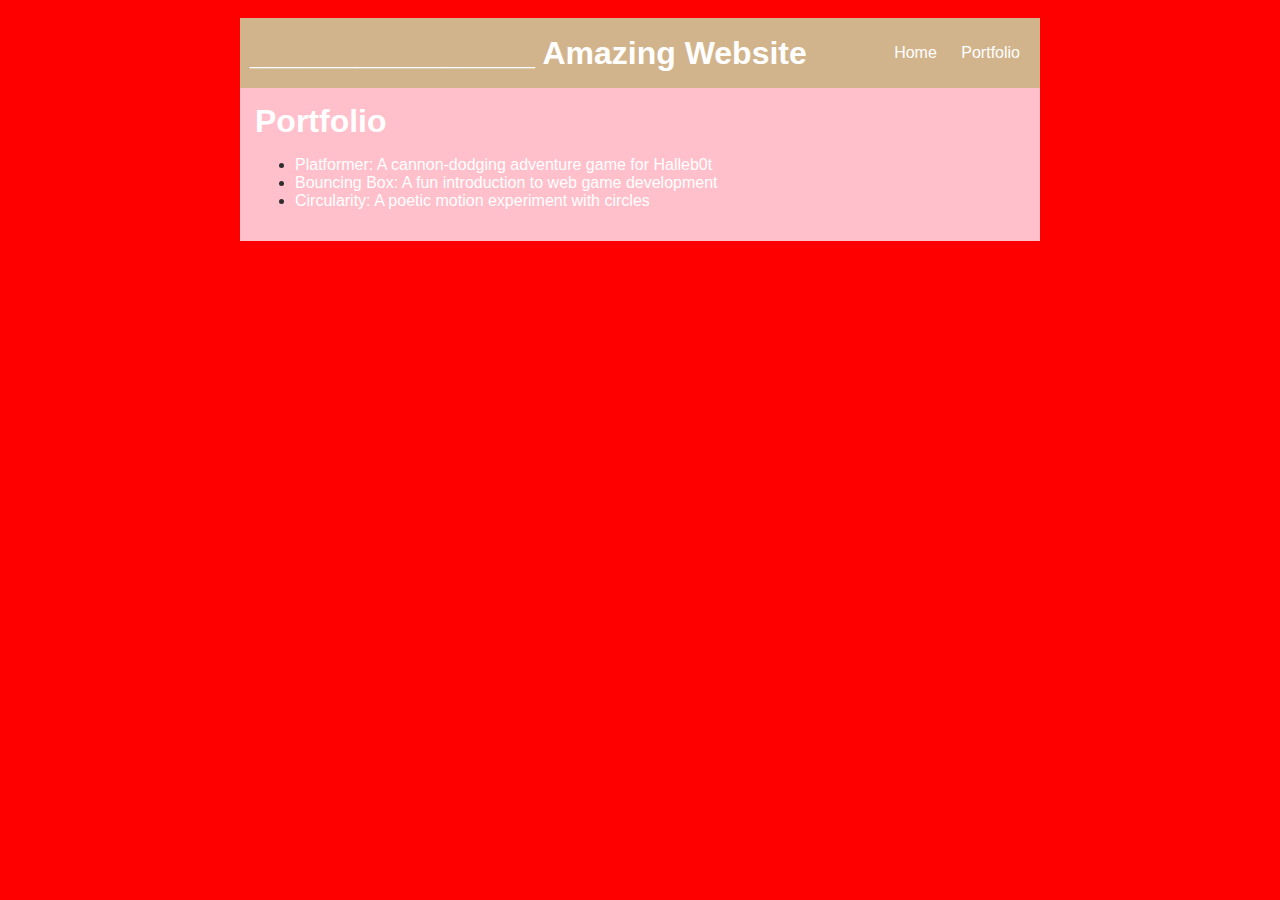
<file: portfolio.html>
<!DOCTYPE html>
<html>
  <head>
     <title>______________ Computer Science Website</title>
     <link rel="stylesheet" href="style.css" />
  </head>


  <body>
    <!-- All content goes here -->
    <div id="all-contents">
       <nav>
        <h1>________________ Amazing Website</h1>
          <ul id="nav-ul">
            <li class="nav-li">
  <a href="index.html">Home</a>
</li>
<li class="nav-li">
  <a href="portfolio.html">Portfolio</a>
</li>
</ul>
  </nav>


  <main>
  <div class="content">
    <h1>Portfolio</h1>
    <ul id="portfolio">
<li>
  <a href="fsd-projects/platformer/">Platformer: A cannon-dodging adventure game for Halleb0t</a>
</li>
<li>
  <a href="fsd-projects/bouncing-box/">Bouncing Box: A fun introduction to web game development</a>
</li>
<li>
  <a href="fsd-projects/circularity/">Circularity: A poetic motion experiment with circles</a>
</li>
    </ul>
  </div>
  </main>
    </div>
  </body>
</html>
</file>
<file: style.css>
body {
       background:red;
       color: rgb(45, 45, 45);
       padding: 10px;
       font-family: arial;
   }
   #all-contents {
     max-width: 800px;
       margin: auto;
   }

   /* navigation menu */
   nav {
       background:tan;
      margin: 0 auto;
       display: flex;
       padding: 10px;
   }
   h1 {
       display: flex;
       align-items: center;
       color: white;
       flex: 1;
       margin: 0;
   }
   #nav-ul {
       list-style-image: none;
   }
   .nav-li {
       display: inline-block;
       padding: 0 10px;
   }
   a {
       text-decoration: none;
       color: #fff;
   }

   /* main container area beneath menu */
   main {
       background:pink;
       display: flex;
   }
   .sidebar {
       margin-right: 25px;
       padding: 10px;
   }
   .sidebar-img {
       width: 200px;
   }
   .content {
       flex: 1;
       padding: 15px;
   }

   /* portfolio styles */
   #interests {
       border: 4px white ridge;
       padding: 8px;
   }
   h2, h3 {
       margin: 0px;
   }
</file>
